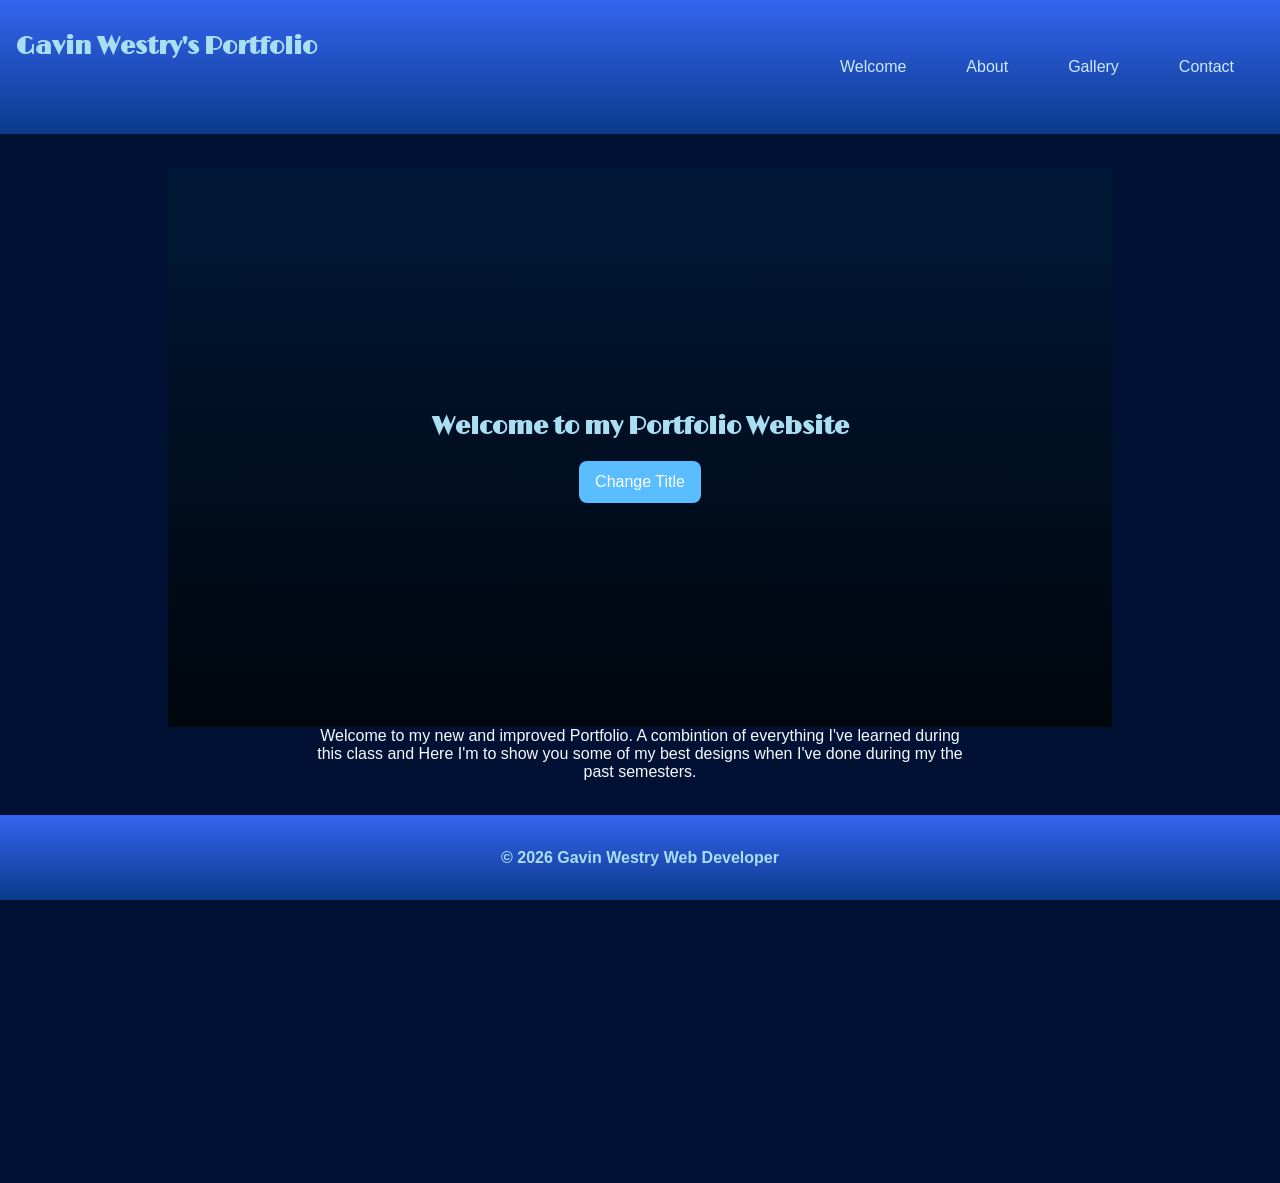
<file: index.html>
<!DOCTYPE html>
<html lang="en">
  <head>
    <meta charset="UTF-8"> 
    <meta name="veiwport" content="width=device-width, initial-scale=1.0">
    <title>My Personalized Portfolio</title>
    
    <!-- External CSS -->
 <link rel="stylesheet" href="style.css">
<link rel="icon" type="image/svg+xml" href="https://i.postimg.cc/qv829P7w/Favicon-2.png">
    <link href="https://fonts.googleapis.com/css2?family=Limelight&display=swap" rel="stylesheet">
</head>
  <body>
    <header>
      <nav class="navbar">
            <h1>Gavin Westry's Portfolio</h1>
            <ul>
                <li><a href="index.html">Welcome</a></li>
                <li><a href="About.html
">About</a></li>
                <li><a href="https://gavwes118money.github.io/Gallery/">Gallery</a></li>
                <li><a href="Contact.html">Contact</a></li>
            </ul>
        </nav>
    </header>
    <main>
      <section class="hero">
       <h1 id="title">Welcome to my Portfolio Website</h1>
        <button id="changeBtn">Change Title</button>
        </section>
       <p>Welcome to my new and improved Portfolio. A combintion of everything I've learned during this class and Here I'm to show you some of my best designs when I've done during my the past semesters.</p> <br><br><br>
      <p>I'm so glad you're joining this page to see my stuff Lets start with introducing the artist.</p>
    </main>
<br><br><br><br><br><br><br><br><br>
    
<footer>
  <div class="container">
    <h4>&copy; 2026 Gavin Westry Web Developer</h4>
    </div> 
</footer>

<script>
  const title = document.getElementById("title");
const button = document.getElementById("changeBtn");

button.addEventListener("click", () => {
  title.style.color = "#0c96f2";
});

</script>
</file>
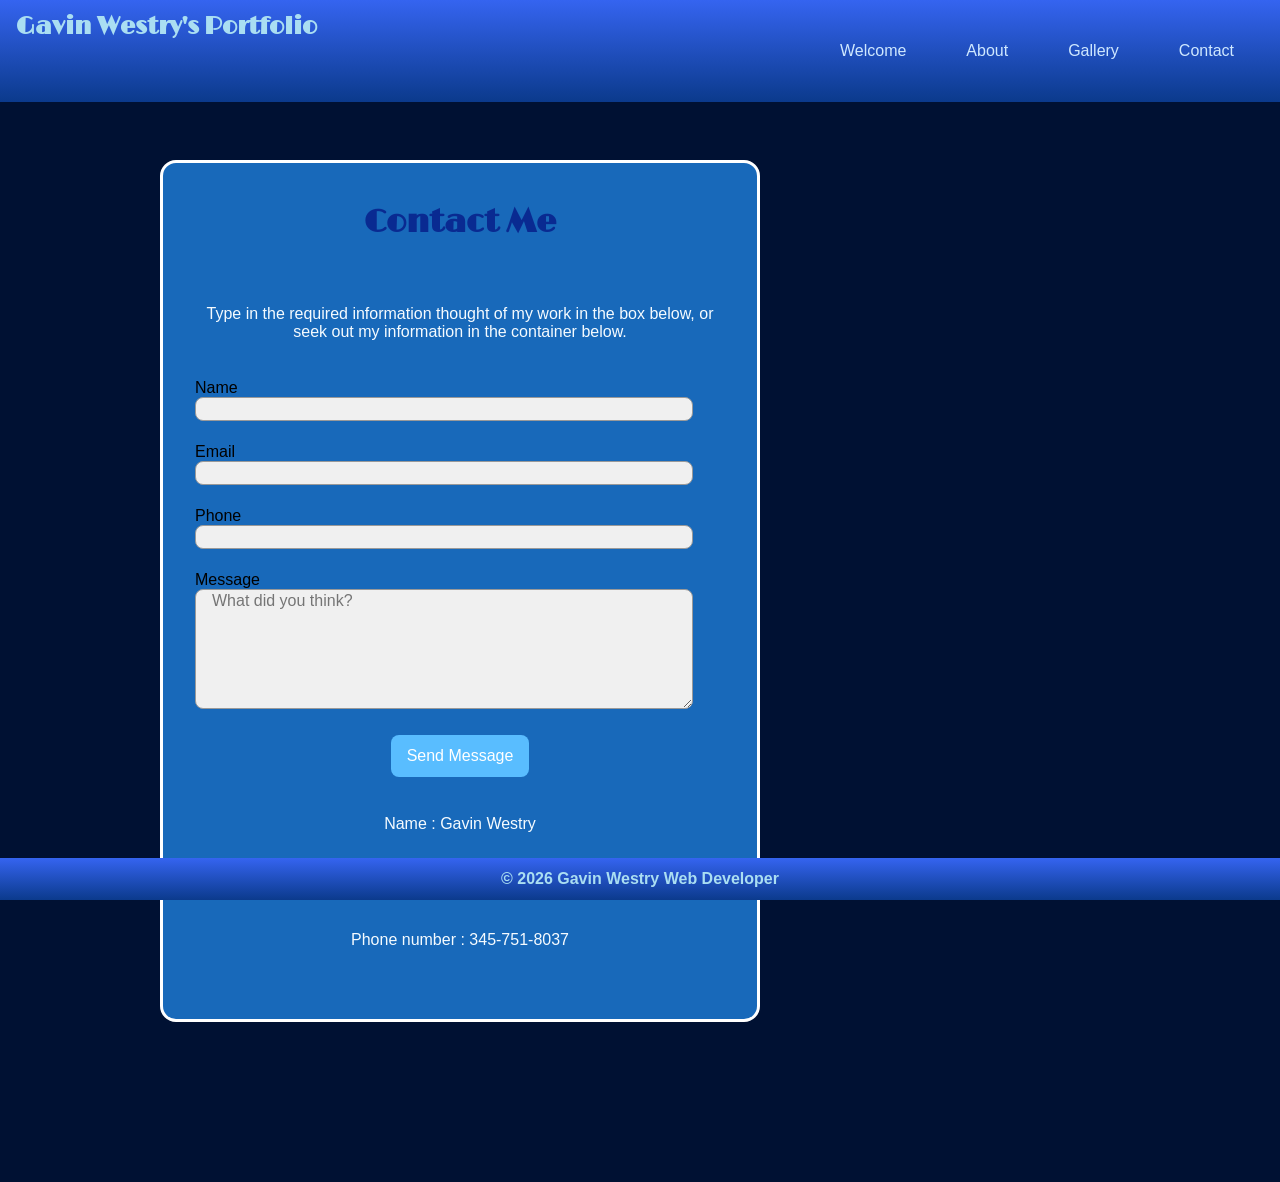
<file: Contact.html>
<!DOCTYPE html>
<html lang="en">
  <head>
    <meta charset="UTF-8"> 
    <meta name="veiwport" content="width=device-width, initial-scale=1.0">
    <title>My Personalized Portfolio</title>
    
    <!-- External CSS -->
 <link rel="stylesheet" href="style.css">
<link rel="icon" type="image/svg+xml" href="https://i.postimg.cc/qv829P7w/Favicon-2.png">
<link href="https://fonts.googleapis.com/css2?family=Limelight&display=swap" rel="stylesheet">
</head>
  <body>
    <header>
        <nav class="navbar">
            <h1>Gavin Westry's Portfolio</h1>
            <ul>
                <li><a href="index.html">Welcome</a></li>
                <li><a href="About.html">About</a></li>
                <li><a href="#">Gallery</a></li>
                <li><a href="#">Contact</a></li>
            </ul>
        </nav>
    </header>
    
    <div class="contact-container">
      <h2>Contact Me</h2>
      <br><br>
      <p>Type in the required information thought of my work in the box below, or seek out my information in the container below.</p>
      <br><br>
      <form>
        <div class="form-group">
          <label for="name">Name</label>
          <input type="text" name="name" placeholder"You full name" required>
        </div>
        <div class="form-group">
          <label for="email">Email</label>
          <input type="email" name="email" placeholder"you@example.com" required>
        </div>
        <div class="form-group">
          <label for="phone">Phone</label>
          <input type="phone" name="phone" placeholder"+1 234 567 8910" required>
        </div>
        <div class="form-group">
          <label for="message">Message</label>
          <textarea name="message" placeholder="What did you think?"></textarea>
        </div>
        <button type="submit">Send Message</button>
      </form>
      <br><br>
      <p>Name : Gavin Westry</p>
      <br><br>
      <p>Email : gmoney@gmail.com</p>
      <br><br>
      <p>Phone number : 345-751-8037</p>
      <br><br>
    </div>
    
    <footer>
  <div class="container">
    <h4>&copy; 2026 Gavin Westry Web Developer</h4>
    </div> 
</footer>
  </body>
</html>
 

<style>
  /* Base Styles — Mobile First */

body {
  align-items: center;
  background-color: #001133;
  background-image: url("https://i.postimg.cc/5ty6qB1t/Pattern-1.png");
  padding: 10rem;
}

.container {
  background: linear-gradient(to bottom, #3564F0, #0b3a8c);
  bottom: 0;
  left: 0;
  padding: .75rem 1rem;
  position: fixed;
  right: 0;
}

.contact-container {
  background-color: #1869ba;
  border: 3px solid white;
  border-radius: 16px;
  box-shadox: 0 10px 30px rgba(0, 61, 255, 0.8);
  max-width: 600px;
  width: 100%;
  padding: 32px;
}

.contact-container h2 {
  text-align: center;
  margin-bottom: 25px;
  color: #0079;
  font-size: 32px;
}

.form-group {
  margin-bottom: 22px;
}

h1, h2, h3{
  color: #AADEF2;
  font-family: "Limelight", sans-serif;
  text-align: center;  
}

h4 {
  color: #AADEF2;
  font-family: arial;
  text-align: center;
}

header {
  background: linear-gradient(to bottom, #3564F0, #0b3a8c);
  left: 0;
  padding: .75rem 1rem;
  position: fixed;
  right: 0;
  top: 0;
}

.intro {
  display: block;
  text-align: center;
}

input, textarea {
  width: 94%;
  padding: 2px 16px;
  background-color: #f0f0f0;
  border: 1px solid #999;
  border-radius: 8px;
  font-family: arial;
  font-size: 16px;
}

input:focus, textarea:focus {
  border:#00acc1;
  box-shadow: 0 0 5px rgba(0, 172, 193, 1.0);
  outline: none;
}

textarea {
  min-height: 120px;
  resize: vertical;
}

button {
  display: block;
  margin: auto;
  background-color: #59bdff;
  border: none;
  border-radius: 8px;
  color: #fff;
  cursor: pointer;
  font-size: 16px;
  padding: 12px 16px;
  transition: 0.3s ease;
}

button:hover {
  background-color: #0c96f2;
}
  
* {
  margin: 0px;
  padding: 0px;
  box-sizing: border-box;
  font-family: arial;
}


nav {
  color: white;
  display: flex;
  justify-content: space-between;
  list-style-type: none;
}

.navbar li {
  color: white;
  display: flex;
  float: left;
  font-family: arial;
  padding: 30px;
}
  
nav a {
  text-decoration: none;
  color: #cfe8ff;
}

nav a:hover { 
  color: #FFA64D;
  transform: scale(1.1);
  transition: transform 0.3s ease, box-shadow 0.3s ease;
}

p {
  font-family: arial;
  color: #f5fbff;
  max-width: 650px;
  margin: 2px auto;
}
</style>
</file>
<file: style.css>
/* Base Styles — Mobile First */

body {
  align-items: center;
  background-color: #001133;
  background-attachment: fixed;
  background-image: url("https://i.postimg.cc/5ty6qB1t/Pattern-1.png");
  padding: 10rem;
}

.container {
  background: linear-gradient(to bottom, #3564F0, #0b3a8c);
  bottom: 0;
  left: 0;
  padding: .75rem 1rem;
  position: fixed;
  right: 0;
}


h1, h2{
  color: #AADEF2;
  font-family: "Limelight", sans-serif;
  text-align: center;  
}

.hero {
 background-attachment: fixed;
 background-image: linear-gradient(rgba(0, 160, 237, 0.09), rgba(0,0,0,1)), url("https://i.postimg.cc/DZ8MVcbH/Desk-Pic.jpg");
  background-position: center;
  background-size: cover;
  padding: 14rem 5rem;
  right: 0;
  top: 0;
}



h4 {
  color: #AADEF2;
  font-family: arial;
  text-align: center;
}

header {
  background: linear-gradient(to bottom, #3564F0, #0b3a8c);
  left: 0;
  padding: .75rem 1rem;
  position: fixed;
  right: 0;
  top: 0;
}



 {
  width: 100%;
  height: 500px;
  position: absolute;
  top: 0;
  left: 0;
  z-index:999;
}


/* Iphone and Up */
@media (min-width: 375px) {
  .intro {
  align-items: center;
  display: grid;
  gap: 2rem;
  grid-template-columns: 1fr 2fr;
}


    
  }  

.bio, h2 {
  margin-top: 0.5rem;
  font-size: 3rem;
  text-align: left;
}

button {
  display: block;
  margin: auto;
  background-color: #59bdff;
  border: none;
  border-radius: 8px;
  color: #fff;
  cursor: pointer;
  font-size: 16px;
  padding: 12px 16px;
  transition: 0.3s ease;
}

button:hover {
  background-color: #0c96f2;
}


nav {
  color: white;
  display: flex;
  justify-content: space-between;
  list-style-type: none;
}

.navbar li {
  float: left;
  font-family: arial;
  display: flex;
  padding: 30px;
}

nav a {
  text-decoration: none;
  color: #cfe8ff;
}

nav a:hover { 
  color: #FFA64D;
  transform: scale(1.1);
  transition: transform 0.3s ease, box-shadow 0.3s ease;
}

p {
  color: #f5fbff;
  font-family: arial;
  max-width: 650px;
  margin: 0 auto;
  text-align: center;
}
</file>
